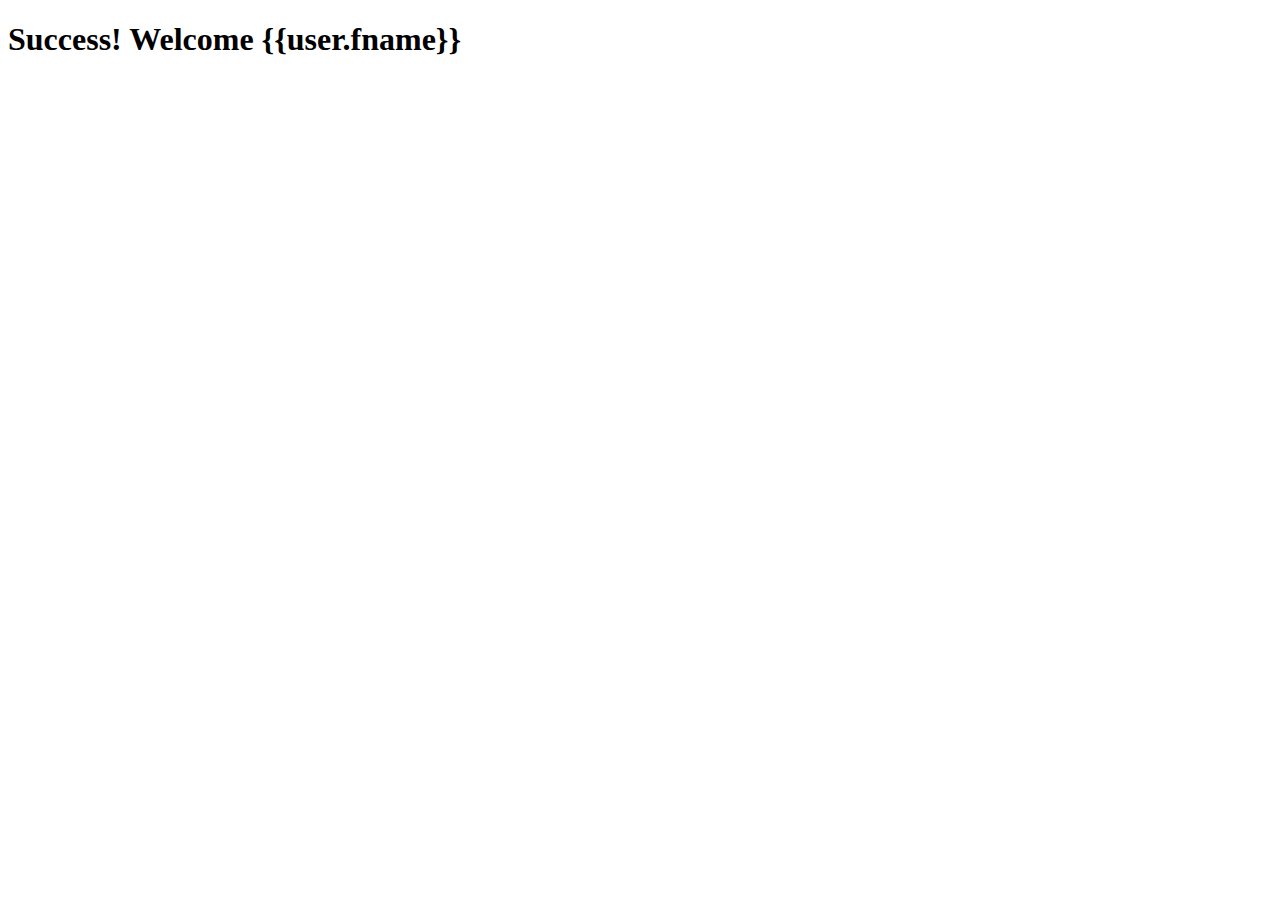
<file: apps/LR/templates/LR/success.html>
<!DOCTYPE html>
<html>
  <head>
    <meta charset="utf-8">
    <title></title>
  </head>
  <body>
    <div class="container">
      <div class="header">
        <h1>Success! Welcome {{user.fname}}</h1> <!--Grab the specific user's name-->
      </div>
    </div>
  </body>
</html>
</file>
